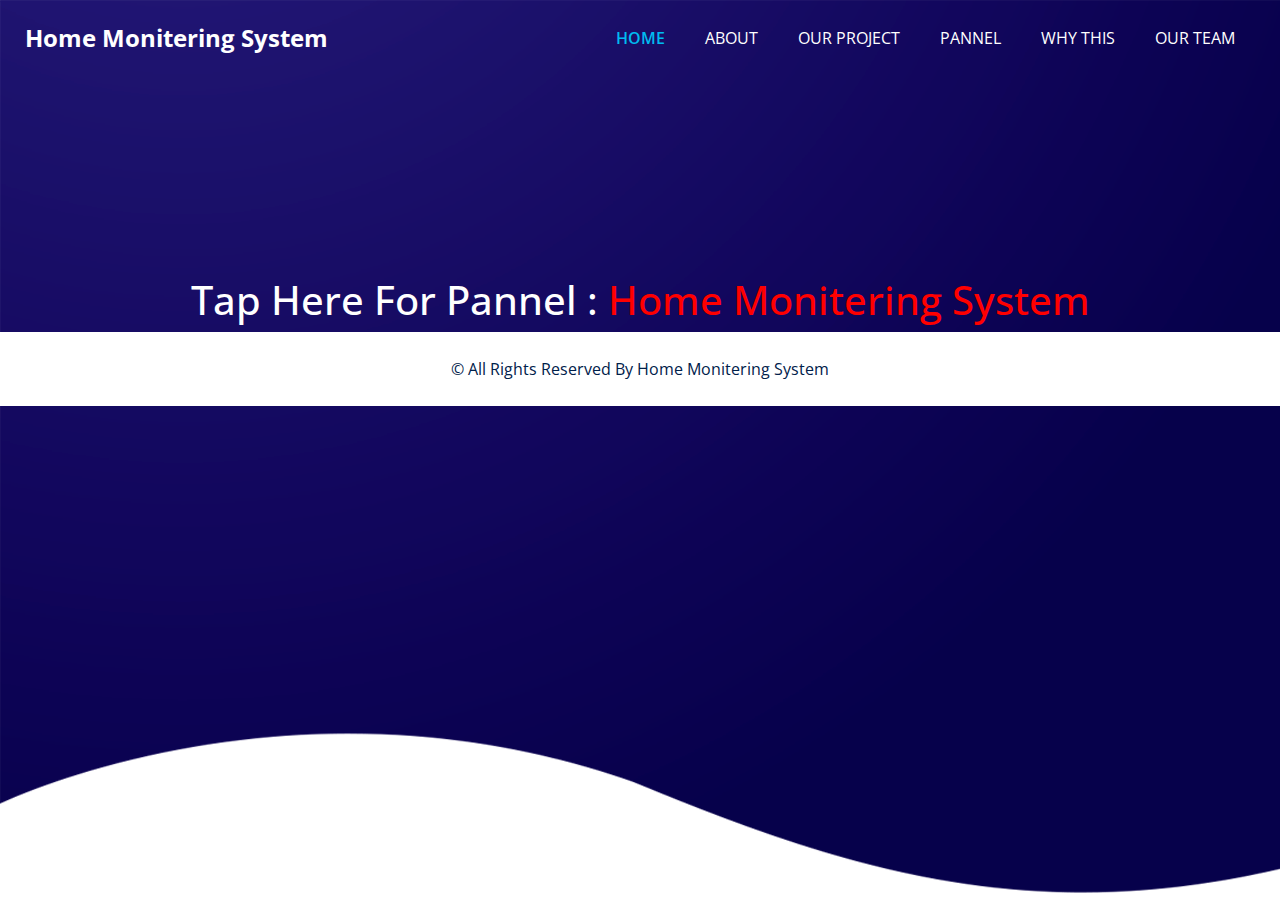
<file: project.html>
<!DOCTYPE html>
<html>

<head>
  <!-- Basic -->
  <meta charset="utf-8" />
  <meta http-equiv="X-UA-Compatible" content="IE=edge" />
  <!-- Mobile Metas -->
  <meta name="viewport" content="width=device-width, initial-scale=1, shrink-to-fit=no" />
  <!-- Site Metas -->
  <meta name="keywords" content="" />
  <meta name="description" content="" />
  <meta name="author" content="" />
  <link rel="shortcut icon" href="images\temperature-control.png" type="">

  <title> Home Monitering System </title>

  <!-- bootstrap core css -->
  <link rel="stylesheet" type="text/css" href="css/bootstrap.css" />

  <!-- fonts style -->
  <link href="https://fonts.googleapis.com/css2?family=Roboto:wght@400;500;700;900&display=swap" rel="stylesheet">

  <!--owl slider stylesheet -->
  <link rel="stylesheet" type="text/css" href="https://cdnjs.cloudflare.com/ajax/libs/OwlCarousel2/2.3.4/assets/owl.carousel.min.css" />

  <!-- font awesome style -->
  <link href="css/font-awesome.min.css" rel="stylesheet" />

  <!-- Custom styles for this template -->
  <link href="css/style.css" rel="stylesheet" />
  <!-- responsive style -->
  <link href="css/responsive.css" rel="stylesheet" />

</head>

<body>

  <div class="hero_area">

    <div class="hero_bg_box">
      <div class="bg_img_box">
        <img src="images/hero-bg.png" alt="">
      </div>
    </div>

    <!-- header section strats -->
    <header class="header_section">
      <div class="container-fluid">
        <nav class="navbar navbar-expand-lg custom_nav-container ">
          <a class="navbar-brand" href="index.html">
            <span>
              Home Monitering System
            </span>
          </a>

          <button class="navbar-toggler" type="button" data-toggle="collapse" data-target="#navbarSupportedContent" aria-controls="navbarSupportedContent" aria-expanded="false" aria-label="Toggle navigation">
            <span class=""> </span>
          </button>

          <div class="collapse navbar-collapse" id="navbarSupportedContent">
            <ul class="navbar-nav  ">
              <li class="nav-item active">
                <a class="nav-link" href="index.html">Home <span class="sr-only">(current)</span></a>
              </li>
              <li class="nav-item">
                <a class="nav-link" href="about.html"> About</a>
              </li>
              <li class="nav-item">
                <a class="nav-link" href="service.html">Our Project</a>
              </li>
              <li class="nav-item">
                <a class="nav-link" href="project.html">Pannel</a>
              </li>
              <li class="nav-item">
                <a class="nav-link" href="why.html">Why This</a>
              </li>
              <li class="nav-item">
                <a class="nav-link" href="team.html">Our Team</a>
              </li>
              <!-- <li class="nav-item">
                <a class="nav-link" href="#"> <i class="fa fa-user" aria-hidden="true"></i> Login</a>
              </li> -->
              <!-- <form class="form-inline">
                <button class="btn  my-2 my-sm-0 nav_search-btn" type="submit">
                  <i class="fa fa-search" aria-hidden="true"></i>
                </button>
              </form> -->
            </ul>
          </div>
        </nav>
      </div>
    </header>
    <!-- end header section -->
    <div class="project">
        <h1 class="pannel">Tap Here For Pannel : <a href="http://192.168.226.210/" title="CLICK ME !!!!" target="_blank">Home Monitering System</a></h1>
    </div>

    
    <section class="footer_section">
      <div class="container">
        <p>
          &copy; <span id="displayYear"></span> All Rights Reserved By
          <a href="#">Home Monitering System</a>
        </p>
      </div>
    </section>
</body
</file>
<file: css/style.css>
@import url("https://fonts.googleapis.com/css2?family=Lato:wght@400;700&family=Open+Sans:wght@300;400;600;700&display=swap");
body {
  font-family: "Open Sans", sans-serif;
  color: #0c0c0c;
  background-color: #ffffff;
  overflow-x: hidden;
}

.layout_padding {
  padding: 90px 0;
}

.layout_padding2 {
  padding: 75px 0;
}

.layout_padding2-top {
  padding-top: 75px;
}

.layout_padding2-bottom {
  padding-bottom: 75px;
}

.layout_padding-top {
  padding-top: 90px;
}

.layout_padding-bottom {
  padding-bottom: 90px;
}

.heading_container {
  display: -webkit-box;
  display: -ms-flexbox;
  display: flex;
  -webkit-box-orient: vertical;
  -webkit-box-direction: normal;
      -ms-flex-direction: column;
          flex-direction: column;
  -webkit-box-align: start;
      -ms-flex-align: start;
          align-items: flex-start;
}

.heading_container h2 {
  position: relative;
  font-weight: bold;
  margin-bottom: 0;
}

.heading_container h2 span {
  color: #00bbf0;
}

.heading_container p {
  margin-top: 10px;
  margin-bottom: 0;
}

.heading_container.heading_center {
  -webkit-box-align: center;
      -ms-flex-align: center;
          align-items: center;
  text-align: center;
}

a,
a:hover,
a:focus {
  text-decoration: none;
}

a:hover,
a:focus {
  color: initial;
}

.btn,
.btn:focus {
  outline: none !important;
  -webkit-box-shadow: none;
          box-shadow: none;
}

/*header section*/
.hero_area {
  position: relative;
  min-height: 100vh;
  display: -webkit-box;
  display: -ms-flexbox;
  display: flex;
  -webkit-box-orient: vertical;
  -webkit-box-direction: normal;
      -ms-flex-direction: column;
          flex-direction: column;
}

.hero_area .hero_bg_box {
  position: absolute;
  top: 0;
  left: 0;
  width: 100%;
  height: 100%;
  display: -webkit-box;
  display: -ms-flexbox;
  display: flex;
  -webkit-box-pack: center;
      -ms-flex-pack: center;
          justify-content: center;
  -webkit-box-align: end;
      -ms-flex-align: end;
          align-items: flex-end;
  overflow: hidden;
  z-index: -1;
}

.hero_area .hero_bg_box .bg_img_box {
  min-width: 100%;
  min-height: 100%;
}

.hero_area .hero_bg_box img {
  min-width: 100%;
  min-height: 100%;
}

.sub_page .hero_area {
  min-height: auto;
  background: linear-gradient(130deg, #231a6f, #0f054c);
}

.sub_page .hero_area .hero_bg_box {
  display: none;
}

.header_section {
  padding: 15px 0;
}

.header_section .container-fluid {
  padding-right: 25px;
  padding-left: 25px;
}

.navbar-brand span {
  font-weight: bold;
  font-size: 24px;
  color: #ffffff;
}

.custom_nav-container {
  padding: 0;
}

.custom_nav-container .navbar-nav {
  margin-left: auto;
}

.custom_nav-container .navbar-nav .nav-item .nav-link {
  padding: 5px 20px;
  color: #ffffff;
  text-align: center;
  text-transform: uppercase;
  border-radius: 5px;
  -webkit-transition: all 0.3s;
  transition: all 0.3s;
}

.custom_nav-container .navbar-nav .nav-item:hover .nav-link, .custom_nav-container .navbar-nav .nav-item.active .nav-link {
  color: #00bbf0;
}

.custom_nav-container .navbar-nav .nav-item.active .nav-link {
  font-weight: 600;
}

.custom_nav-container .nav_search-btn {
  width: 35px;
  height: 35px;
  padding: 0;
  border: none;
  color: #ffffff;
}

.custom_nav-container .nav_search-btn:hover {
  color: #00bbf0;
}

.custom_nav-container .navbar-toggler {
  outline: none;
}

.custom_nav-container .navbar-toggler {
  padding: 0;
  width: 37px;
  height: 42px;
  -webkit-transition: all 0.3s;
  transition: all 0.3s;
}

.custom_nav-container .navbar-toggler span {
  display: block;
  width: 35px;
  height: 4px;
  background-color: #ffffff;
  margin: 7px 0;
  -webkit-transition: all 0.3s;
  transition: all 0.3s;
  position: relative;
  border-radius: 5px;
  transition: all 0.3s;
}

.custom_nav-container .navbar-toggler span::before, .custom_nav-container .navbar-toggler span::after {
  content: "";
  position: absolute;
  left: 0;
  height: 100%;
  width: 100%;
  background-color: #ffffff;
  top: -10px;
  border-radius: 5px;
  -webkit-transition: all 0.3s;
  transition: all 0.3s;
}

.custom_nav-container .navbar-toggler span::after {
  top: 10px;
}

.custom_nav-container .navbar-toggler[aria-expanded="true"] {
  -webkit-transform: rotate(360deg);
          transform: rotate(360deg);
}

.custom_nav-container .navbar-toggler[aria-expanded="true"] span {
  -webkit-transform: rotate(45deg);
          transform: rotate(45deg);
}

.custom_nav-container .navbar-toggler[aria-expanded="true"] span::before, .custom_nav-container .navbar-toggler[aria-expanded="true"] span::after {
  -webkit-transform: rotate(90deg);
          transform: rotate(90deg);
  top: 0;
}

/*end header section*/
/* slider section */
.slider_section {
  -webkit-box-flex: 1;
      -ms-flex: 1;
          flex: 1;
  display: -webkit-box;
  display: -ms-flexbox;
  display: flex;
  -webkit-box-align: center;
      -ms-flex-align: center;
          align-items: center;
  position: relative;
  padding: 45px 0 145px 0;
}

.slider_section .row {
  -webkit-box-align: center;
      -ms-flex-align: center;
          align-items: center;
}

.slider_section #customCarousel1 {
  width: 100%;
  position: unset;
}

.slider_section .detail-box {
  color: #00204a;
}

.slider_section .detail-box h1 {
  font-size: 3rem;
  font-weight: bold;
  text-transform: uppercase;
  margin-bottom: 15px;
  color: #ffffff;
}

.slider_section .detail-box p {
  color: #fefefe;
  font-size: 14px;
}

.slider_section .detail-box .btn-box {
  display: -webkit-box;
  display: -ms-flexbox;
  display: flex;
  margin: 0 -5px;
  margin-top: 25px;
}

.slider_section .detail-box .btn-box a {
  margin: 5px;
  text-align: center;
  width: 165px;
}

.slider_section .detail-box .btn-box .btn1 {
  display: inline-block;
  padding: 10px 15px;
  background-color: #00bbf0;
  color: #ffffff;
  border-radius: 0;
  -webkit-transition: all 0.3s;
  transition: all 0.3s;
  border: none;
}

.slider_section .detail-box .btn-box .btn1:hover {
  background-color: #007fa4;
}

.slider_section .detail-box .btn-box .btn2 {
  display: inline-block;
  padding: 10px 15px;
  background-color: #000000;
  color: #ffffff;
  border-radius: 0;
  -webkit-transition: all 0.3s;
  transition: all 0.3s;
  border: none;
}

.slider_section .detail-box .btn-box .btn2:hover {
  background-color: black;
}

.slider_section .img-box {
  margin: 45px 0;
}

.slider_section .img-box img {
  width: 100%;
  -webkit-animation: upDown 5s infinite;
          animation: upDown 5s infinite;
}

@-webkit-keyframes upDown {
  0% {
    -webkit-transform: translateY(-45px);
            transform: translateY(-45px);
  }
  50% {
    -webkit-transform: translateY(45px);
            transform: translateY(45px);
  }
  100% {
    -webkit-transform: translateY(-45px);
            transform: translateY(-45px);
  }
}

@keyframes upDown {
  0% {
    -webkit-transform: translateY(-45px);
            transform: translateY(-45px);
  }
  50% {
    -webkit-transform: translateY(45px);
            transform: translateY(45px);
  }
  100% {
    -webkit-transform: translateY(-45px);
            transform: translateY(-45px);
  }
}

.slider_section .carousel-indicators {
  position: unset;
  margin: 0;
  -webkit-box-pack: center;
      -ms-flex-pack: center;
          justify-content: center;
  -webkit-box-align: center;
      -ms-flex-align: center;
          align-items: center;
}

.slider_section .carousel-indicators li {
  background-color: #ffffff;
  width: 12px;
  height: 12px;
  border-radius: 100%;
  opacity: 1;
}

.slider_section .carousel-indicators li.active {
  width: 20px;
  height: 20px;
  background-color: #00bbf0;
}

.service_section {
  position: relative;
}

.service_section .box {
  display: -webkit-box;
  display: -ms-flexbox;
  display: flex;
  -webkit-box-orient: vertical;
  -webkit-box-direction: normal;
      -ms-flex-direction: column;
          flex-direction: column;
  -webkit-box-align: center;
      -ms-flex-align: center;
          align-items: center;
  text-align: center;
  margin-top: 45px;
  background-color: #f8f8f9;
  padding: 20px;
  border-radius: 5px;
}

.service_section .box .img-box {
  display: -webkit-box;
  display: -ms-flexbox;
  display: flex;
  -webkit-box-pack: center;
      -ms-flex-pack: center;
          justify-content: center;
  -webkit-box-align: start;
      -ms-flex-align: start;
          align-items: flex-start;
  width: 125px;
  min-width: 75px;
  height: 75px;
  margin-bottom: 15px;
}

.service_section .box .img-box img {
  max-width: 100%;
  max-height: 100%;
  -webkit-transition: all 0.3s;
  transition: all 0.3s;
}

.service_section .box .detail-box h5 {
  font-weight: bold;
  text-transform: uppercase;
}

.service_section .box .detail-box a {
  color: #00204a;
  font-weight: 600;
}

.service_section .box .detail-box a:hover {
  color: #00bbf0;
}

.service_section .btn-box {
  display: -webkit-box;
  display: -ms-flexbox;
  display: flex;
  -webkit-box-pack: center;
      -ms-flex-pack: center;
          justify-content: center;
  margin-top: 45px;
}

.service_section .btn-box a {
  display: inline-block;
  padding: 10px 45px;
  background-color: #00bbf0;
  color: #ffffff;
  border-radius: 0;
  -webkit-transition: all 0.3s;
  transition: all 0.3s;
  border: none;
}

.service_section .btn-box a:hover {
  background-color: #007fa4;
}

.about_section {
  background-color: #00204a;
  color: #ffffff;
}

.about_section .heading_container {
  margin-bottom: 45px;
}

.about_section .row {
  -webkit-box-align: center;
      -ms-flex-align: center;
          align-items: center;
}

.about_section .img-box img {
  max-width: 100%;
}

.about_section .detail-box h3 {
  font-weight: bold;
}

.about_section .detail-box p {
  margin-top: 15px;
}

.about_section .detail-box a {
  display: inline-block;
  padding: 10px 45px;
  background-color: #00bbf0;
  color: #ffffff;
  border-radius: 0px;
  -webkit-transition: all 0.3s;
  transition: all 0.3s;
  border: none;
  margin-top: 15px;
}

.about_section .detail-box a:hover {
  background-color: #007fa4;
}

.why_section .box {
  margin-top: 45px;
  display: -webkit-box;
  display: -ms-flexbox;
  display: flex;
  -webkit-box-orient: vertical;
  -webkit-box-direction: normal;
      -ms-flex-direction: column;
          flex-direction: column;
  -webkit-box-align: center;
      -ms-flex-align: center;
          align-items: center;
  text-align: center;
}

.why_section .box .img-box {
  margin-bottom: 20px;
  width: 120px;
  height: 120px;
  min-width: 120px;
  min-height: 120px;
  border-radius: 100%;
  border: 5px solid #00204a;
  display: -webkit-box;
  display: -ms-flexbox;
  display: flex;
  -webkit-box-pack: center;
      -ms-flex-pack: center;
          justify-content: center;
  -webkit-box-align: center;
      -ms-flex-align: center;
          align-items: center;
}

.why_section .box .img-box img {
  width: 55px;
  height: auto;
  fill: #00204a;
}

.why_section .box h5 {
  font-weight: bold;
  margin-bottom: 10px;
}

.why_section .box p {
  margin-bottom: 0;
}

.why_section .btn-box {
  display: -webkit-box;
  display: -ms-flexbox;
  display: flex;
  -webkit-box-pack: center;
      -ms-flex-pack: center;
          justify-content: center;
  margin-top: 45px;
}

.why_section .btn-box a {
  display: inline-block;
  padding: 10px 45px;
  background-color: #00bbf0;
  color: #ffffff;
  border-radius: 0;
  -webkit-transition: all 0.3s;
  transition: all 0.3s;
  border: none;
}

.why_section .btn-box a:hover {
  background-color: #007fa4;
}

/*team section */
.team_section {
  text-align: center;
  background-color: #00204a;
  color: #ffffff;
}

.team_section .heading_container {
  -webkit-box-pack: center;
      -ms-flex-pack: center;
          justify-content: center;
}

.team_section .team_container {
  padding: 0 15px;
}

.team_section .team_container .box {
  padding: 35px 0 0 0;
  border-radius: 5px;
  overflow: hidden;
  -webkit-transition: all .1s;
  transition: all .1s;
  margin-top: 45px;
  background: -webkit-gradient(linear, left top, left bottom, from(#002759), to(#002b64));
  background: linear-gradient(to bottom, #002759, #002b64);
}

.team_section .team_container .box .img-box {
  display: -webkit-box;
  display: -ms-flexbox;
  display: flex;
  -webkit-box-pack: center;
      -ms-flex-pack: center;
          justify-content: center;
  -webkit-box-align: center;
      -ms-flex-align: center;
          align-items: center;
}

.team_section .team_container .box .img-box img {
  width: 120px;
  border-radius: 100%;
  border: 5px solid #ffffff;
}

.team_section .team_container .box .detail-box {
  margin: 25px 0;
}

.team_section .team_container .box .detail-box h5 {
  color: #00bbf0;
  font-weight: 600;
  position: relative;
}

.team_section .team_container .box .social_box {
  padding: 10px 45px 20px 45px;
  display: -webkit-box;
  display: -ms-flexbox;
  display: flex;
  -webkit-box-pack: justify;
      -ms-flex-pack: justify;
          justify-content: space-between;
}

.team_section .team_container .box .social_box a {
  color: #ffffff;
  font-size: 22px;
}

.team_section .team_container .box .social_box a:hover {
  color: #00bbf0;
}

/*team section end*/
/* client section start */
.client_section .heading_container {
  margin-bottom: 30px;
}

.client_section .box {
  display: -webkit-box;
  display: -ms-flexbox;
  display: flex;
  -webkit-box-orient: vertical;
  -webkit-box-direction: normal;
      -ms-flex-direction: column;
          flex-direction: column;
  margin: 15px;
}

.client_section .box .img-box {
  position: relative;
  display: -webkit-box;
  display: -ms-flexbox;
  display: flex;
  -webkit-box-pack: center;
      -ms-flex-pack: center;
          justify-content: center;
  -webkit-box-align: center;
      -ms-flex-align: center;
          align-items: center;
  width: 100px;
  margin-bottom: -50px;
  margin-left: 25px;
  position: relative;
}

.client_section .box .img-box img {
  border-radius: 100%;
}

.client_section .box .client_id {
  display: -webkit-box;
  display: -ms-flexbox;
  display: flex;
  -webkit-box-pack: justify;
      -ms-flex-pack: justify;
          justify-content: space-between;
}

.client_section .box .client_id .client_info h6 {
  font-weight: 600;
  margin-bottom: 5px;
}

.client_section .box .client_id .client_info p {
  margin-bottom: 0;
  font-size: 15px;
  font-size: 14px;
  margin-bottom: 10px;
}

.client_section .box .detail-box {
  background-color: #ffffff;
  -webkit-box-shadow: 0 0 15px 0 rgba(0, 0, 0, 0.15);
          box-shadow: 0 0 15px 0 rgba(0, 0, 0, 0.15);
  padding: 75px 25px 25px 25px;
}

.client_section .box .detail-box i {
  color: #00204a;
  margin-bottom: 10px;
}

.client_section .owl-carousel .owl-nav {
  display: -webkit-box;
  display: -ms-flexbox;
  display: flex;
  -webkit-box-pack: center;
      -ms-flex-pack: center;
          justify-content: center;
  margin-top: 45px;
}

.client_section .owl-carousel .owl-nav .owl-prev,
.client_section .owl-carousel .owl-nav .owl-next {
  width: 55px;
  height: 55px;
  background-color: #ffffff;
  color: #000000;
  outline: none;
  bottom: 0px;
  font-size: 24px;
  -webkit-box-shadow: 0 0 5px 0 rgba(0, 0, 0, 0.25);
          box-shadow: 0 0 5px 0 rgba(0, 0, 0, 0.25);
}

.client_section .owl-carousel .owl-nav .owl-prev:hover,
.client_section .owl-carousel .owl-nav .owl-next:hover {
  color: #00204a;
}

/* client section end */
.info_section {
  background-color: #00204a;
  color: #ffffff;
  padding: 45px 0 15px 0;
}

.info_section h4 {
  font-weight: 600;
  margin-bottom: 20px;
}

.info_section .info_col {
  margin-bottom: 30px;
}

.info_section .info_contact .contact_link_box {
  display: -webkit-box;
  display: -ms-flexbox;
  display: flex;
  -webkit-box-orient: vertical;
  -webkit-box-direction: normal;
      -ms-flex-direction: column;
          flex-direction: column;
}

.info_section .info_contact .contact_link_box a {
  margin: 5px 0;
  color: #ffffff;
}

.info_section .info_contact .contact_link_box a i {
  margin-right: 5px;
}

.info_section .info_contact .contact_link_box a:hover {
  color: #00bbf0;
}

.info_section .info_social {
  display: -webkit-box;
  display: -ms-flexbox;
  display: flex;
  margin-top: 20px;
  margin-bottom: 10px;
}

.info_section .info_social a {
  display: -webkit-box;
  display: -ms-flexbox;
  display: flex;
  -webkit-box-pack: center;
      -ms-flex-pack: center;
          justify-content: center;
  -webkit-box-align: center;
      -ms-flex-align: center;
          align-items: center;
  color: #ffffff;
  border-radius: 100%;
  margin-right: 10px;
  font-size: 24px;
}

.info_section .info_social a:hover {
  color: #00bbf0;
}

.info_section .info_links {
  display: -webkit-box;
  display: -ms-flexbox;
  display: flex;
  -webkit-box-orient: vertical;
  -webkit-box-direction: normal;
      -ms-flex-direction: column;
          flex-direction: column;
  -ms-flex-wrap: wrap;
      flex-wrap: wrap;
}

.info_section .info_links a {
  display: -webkit-box;
  display: -ms-flexbox;
  display: flex;
  -webkit-box-align: center;
      -ms-flex-align: center;
          align-items: center;
  margin-bottom: 15px;
  color: #ffffff;
}

.info_section .info_links a:hover {
  color: #00bbf0;
}

.info_section form input {
  border: none;
  border-bottom: 1px solid #ffffff;
  background-color: transparent;
  width: 100%;
  height: 45px;
  color: #ffffff;
  outline: none;
}

.info_section form input::-webkit-input-placeholder {
  color: #ffffff;
}

.info_section form input:-ms-input-placeholder {
  color: #ffffff;
}

.info_section form input::-ms-input-placeholder {
  color: #ffffff;
}

.info_section form input::placeholder {
  color: #ffffff;
}

.info_section form button {
  width: 100%;
  text-align: center;
  display: inline-block;
  padding: 10px 55px;
  background-color: #00bbf0;
  color: #ffffff;
  border-radius: 0;
  -webkit-transition: all 0.3s;
  transition: all 0.3s;
  border: none;
  margin-top: 15px;
}

.info_section form button:hover {
  background-color: #007fa4;
}

/* footer section*/
.footer_section {
  position: relative;
  background-color: #ffffff;
  text-align: center;
}

.footer_section p {
  color: #00204a;
  padding: 25px 0;
  margin: 0;
}

.footer_section p a {
  color: inherit;
}
/*# sourceMappingURL=style.css.map */



.pannel{
  margin-top: 200px;
  text-align: center;
  align-items: center;
  color: white;
}

.pannel a {
  text-decoration: none;
  color: red;
}
</file>
<file: css/responsive.css>
@media (max-width: 1300px) {}

@media (max-width: 1120px) {}

@media (max-width: 992px) {
  .hero_area {
    min-height: auto;
  }

  .hero_area {
    background: linear-gradient(130deg, #231a6f, #0f054c);
  }

  .hero_area .hero_bg_box {
    display: none;
  }

  .slider_section {
    padding: 45px 0 75px 0;
  }

  .custom_nav-container .navbar-nav {
    padding-top: 15px;
    align-items: center;
  }


  .custom_nav-container .navbar-nav .nav-item .nav-link {
    padding: 5px 25px;
    margin: 5px 0;
  }


}

@media (max-width: 768px) {
  .about_section .img-box {
    margin-bottom: 45px;
  }

}

@media (max-width: 576px) {
  .header_section .header_top .contact_nav a span {
    display: none;
  }


  .client_section .client_container {
    width: 100%;
  }

  .client_section .box {
    margin: 0;
  }

  .owl-nav {
    display: flex;
    justify-content: center;
    margin-top: 45px;
  }

  .client_section .owl-carousel .owl-nav .owl-prev,
  .client_section .owl-carousel .owl-nav .owl-next {
    position: unset;
    margin: 0 2.5px;
  }
}

@media (max-width: 480px) {
  .slider_section .detail-box h1 {
    font-size: 2rem;
  }

  .track_section form {
    flex-direction: column;
    align-items: flex-start;
  }

  .track_section form input {
    width: 100%;
  }

  .track_section form button {
    padding: 10px 60px;
    margin-top: 10px;
  }
}

@media (max-width: 420px) {
  .service_section .box {
    flex-direction: column;
  }

  .service_section .box .img-box {
    justify-content: flex-start;
    margin-bottom: 15px;
  }
}

@media (max-width: 376px) {}

@media (min-width: 1200px) {
  .container {
    max-width: 1170px;
  }
}
</file>
